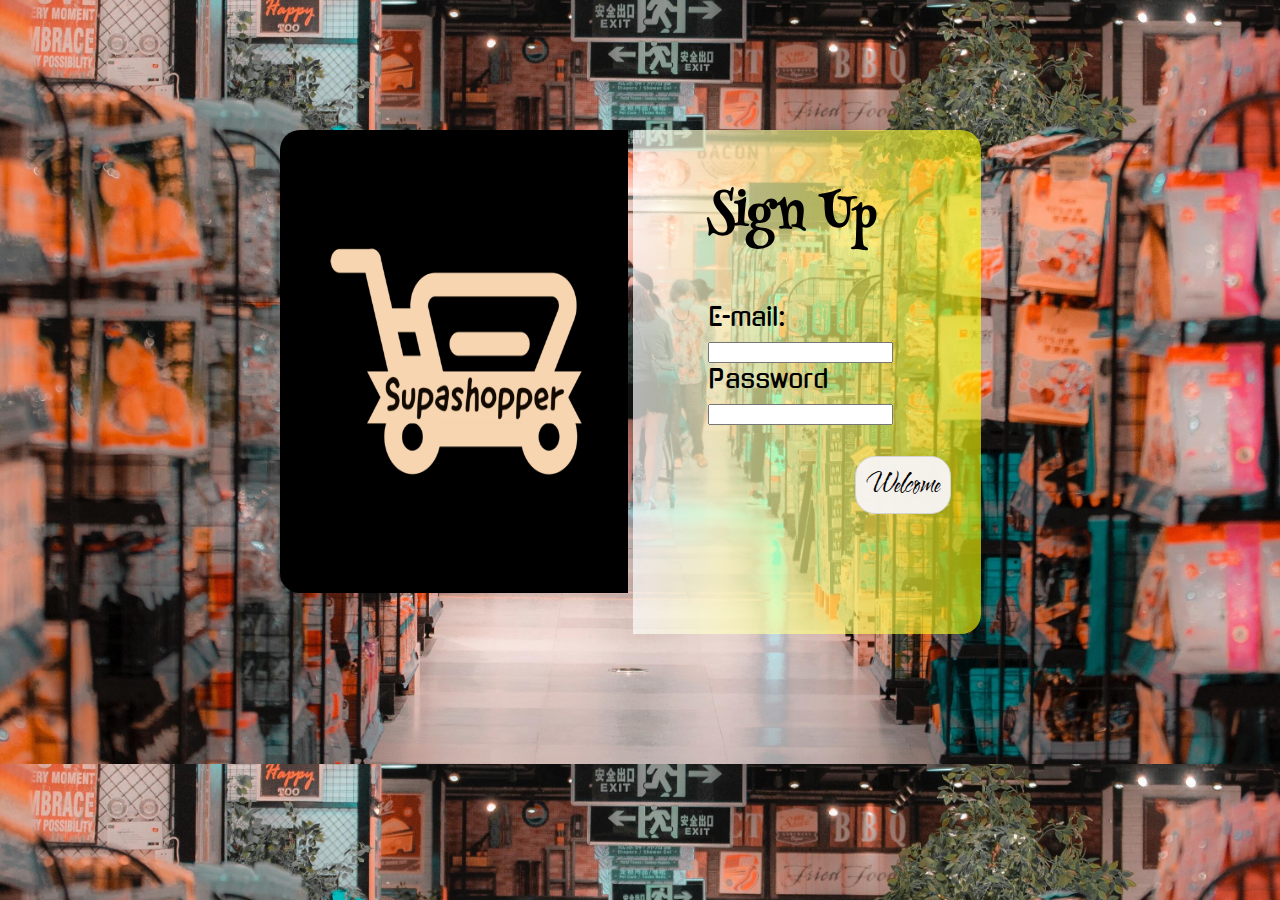
<file: index.html>
<!DOCTYPE html>
<html lang="en">
<head>
    <meta charset="UTF-8">
    <meta http-equiv="X-UA-Compatible" content="IE=edge">
    <meta name="viewport" content="width=device-width, initial-scale=1.0">
    <link rel="stylesheet" href="./assets/pages/page/sign-up/assets/style.css">
    <link rel="preconnect" href="https://fonts.googleapis.com">
<link rel="preconnect" href="https://fonts.gstatic.com" crossorigin>
<link href="https://fonts.googleapis.com/css2?family=Henny+Penny&display=swap" rel="stylesheet">
<link href="https://fonts.googleapis.com/css2?family=Gugi&display=swap" rel="stylesheet">
<link href="https://fonts.googleapis.com/css2?family=Water+Brush&display=swap" rel="stylesheet">
    <title>SuperShopper signUp</title>
</head>
<body class="signUpBackground" onload="document.form1.text1.focus">
    <div class="signUp">
        <div class="superShopper">
            <img src="./assets/pages/page/sign-up/assets/images/Supashopper (1).jpg" alt="" width="348px" height="463px">
        </div>
        <div class="userSignUp">
            <h2>Sign Up</h2>
            <form action="#" name="form1">
                <label for="text1">E-mail:</label><br>
                <input type="text" name="text1" id="text1">
                <label for="password1">Password</label>
                <input type="text" name="password1" id="password1">
            </form>    
            <button onclick="validateEmail(document.form1.text1)" id="welcomebtn">Welcome</button>
        </div>
    </div>
    <script src="./assets/pages/page/sign-up/assets/sign.js"></script>
</body>
</html>
</file>
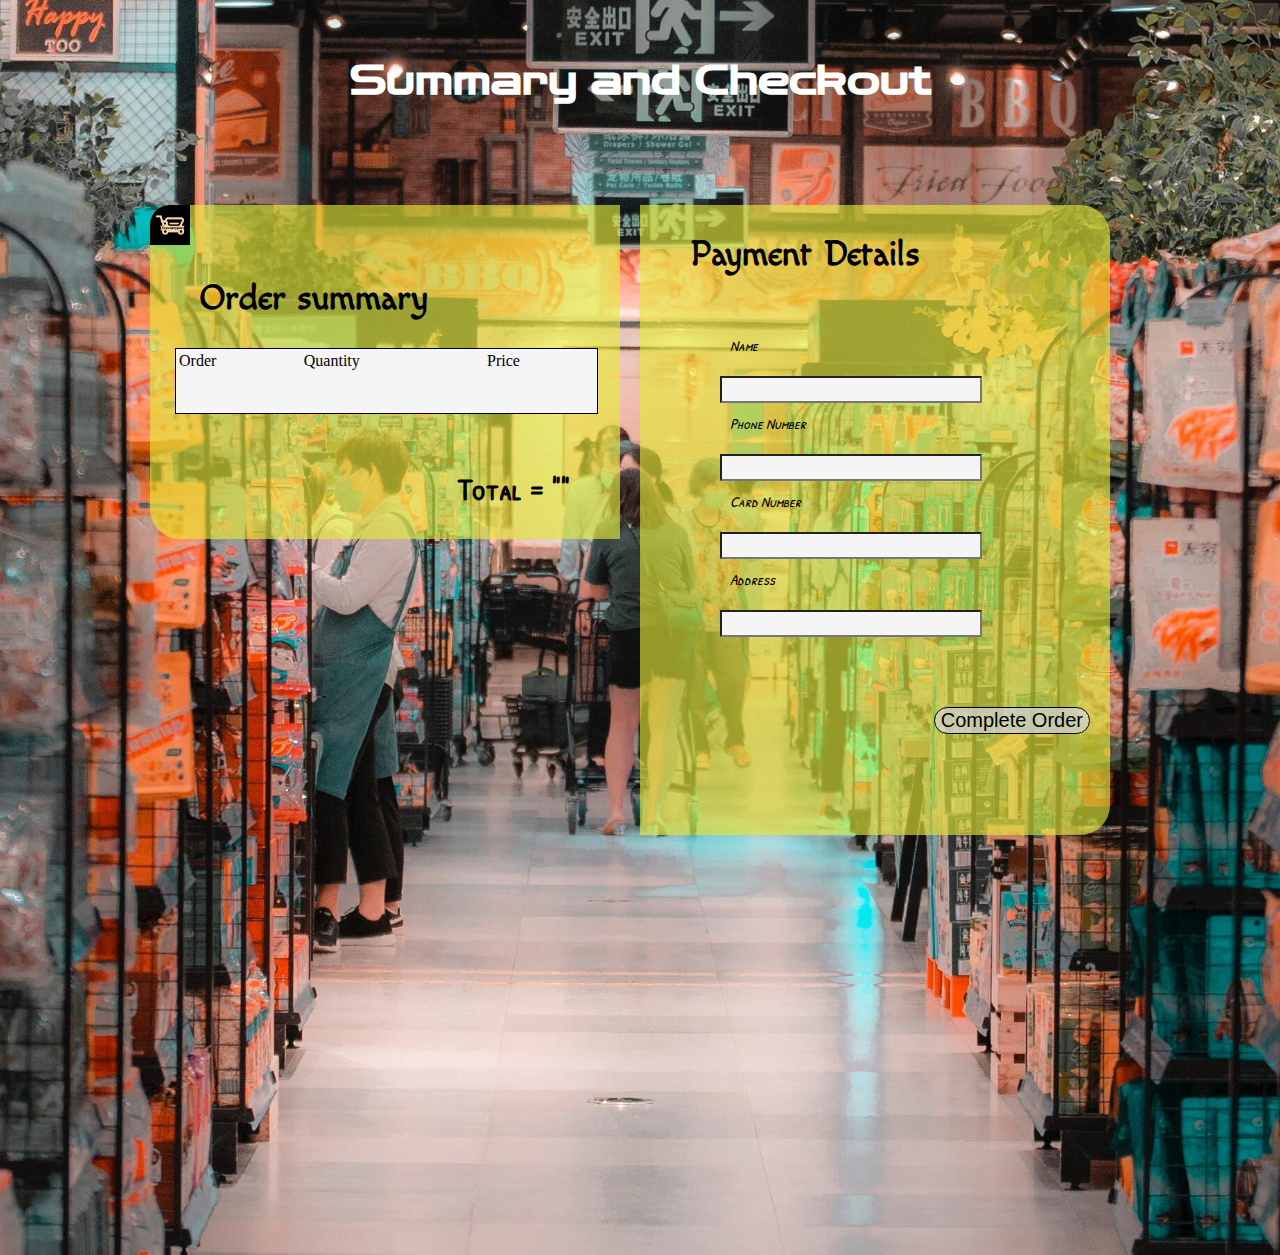
<file: assets/pages/page/checkout-page/index.html>
<!DOCTYPE html>
<html lang="en">
<head>
    <meta charset="UTF-8">
    <meta http-equiv="X-UA-Compatible" content="IE=edge">
    <meta name="viewport" content="width=device-width, initial-scale=1.0">
    <link rel="preconnect" href="https://fonts.googleapis.com">
    <link rel="preconnect" href="https://fonts.gstatic.com" crossorigin>
    <link href="https://fonts.googleapis.com/css2?family=Macondo&display=swap" rel="stylesheet">
    <link href="https://fonts.googleapis.com/css2?family=Patrick+Hand+SC&display=swap" rel="stylesheet">
    <link href="https://fonts.googleapis.com/css2?family=Zen+Dots&display=swap" rel="stylesheet">
    <link rel="stylesheet" href="/assets/pages/page/checkout-page/assets/style.css">
    <title>Checkout</title>
</head>
<body>
    <h1>Summary and Checkout</h1>
    <div id="summaryCheckout"> 
        <div id="shoppingCart">
            <nav>
                <img src="/assets/pages/page/sign-up/assets/images/Supashopper (1).jpg" alt="" width="40px" height="40px">
            </nav>
            <h2>Order summary</h2>
            <table id="table">
                <tr>
                    <td>Order</td>
                    <td>Quantity</td>
                    <td>Price</td>
                </tr>
                <tr>
                    <td id="product1"></td><td id="quantity1"></td><td id="price1"></td>
                </tr>
                <tr>
                    <td id="product2"></td><td id="quantity2"></td><td id="price2"></td>
                </tr>
                <tr>
                    <td id="product3"></td><td id="quantity3"></td><td id="price3"></td>
                </tr>
                <tr>
                    <td id="product4"></td><td id="quantity4"></td><td id="price4"></td>
                </tr>
                <tr>
                    <td id="product5"></td><td id="quantity5"></td><td id="price5"></td>
                </tr>
                <tr>
                    <td id="product6"></td><td id="quantity6"></td><td id="price6"></td>
                </tr>
                <tr>
                    <td id="product7"></td><td id="quantity7"></td><td id="price7"></td>
                </tr>
                <tr>
                    <td id="product8"></td><td id="quantity8"></td><td id="price8"></td>
                </tr>
                <tr>
                    <td id="product9"></td><td id="quantity9"></td><td id="price9"></td>
                </tr>
                <tr>
                    <td id="product10"></td><td id="quantity10"></td><td id="price10"></td>
                </tr>
                
               
            </table>
            
            <p><strong>Total = <span>""</span></strong></p>
        </div>
        <div id="checkout">
            <h2>Payment Details</h2>
            <form action="" name="paymentForm">
                <label for="name">Name</label><br>
                <input type="text" name="name"><br>
                <label for="number">Phone Number</label><br>
                <input type="text" name="number"><br>
                <label for="card">Card Number</label><br>
                <input type="text" name="card"><br>
                <label for="address">Address</label><br>
                <input type="text" name="address">  
            </form>
            <button id="completeOrder" onclick="completeOrder()">Complete Order</button>
        </div>   
    </div>
 <script src="/assets/pages/page/checkout-page/assets/checkout.js"></script> 
 <!-- <script src="../checkout-page/"></script>   -->
</body>
</html>
</file>
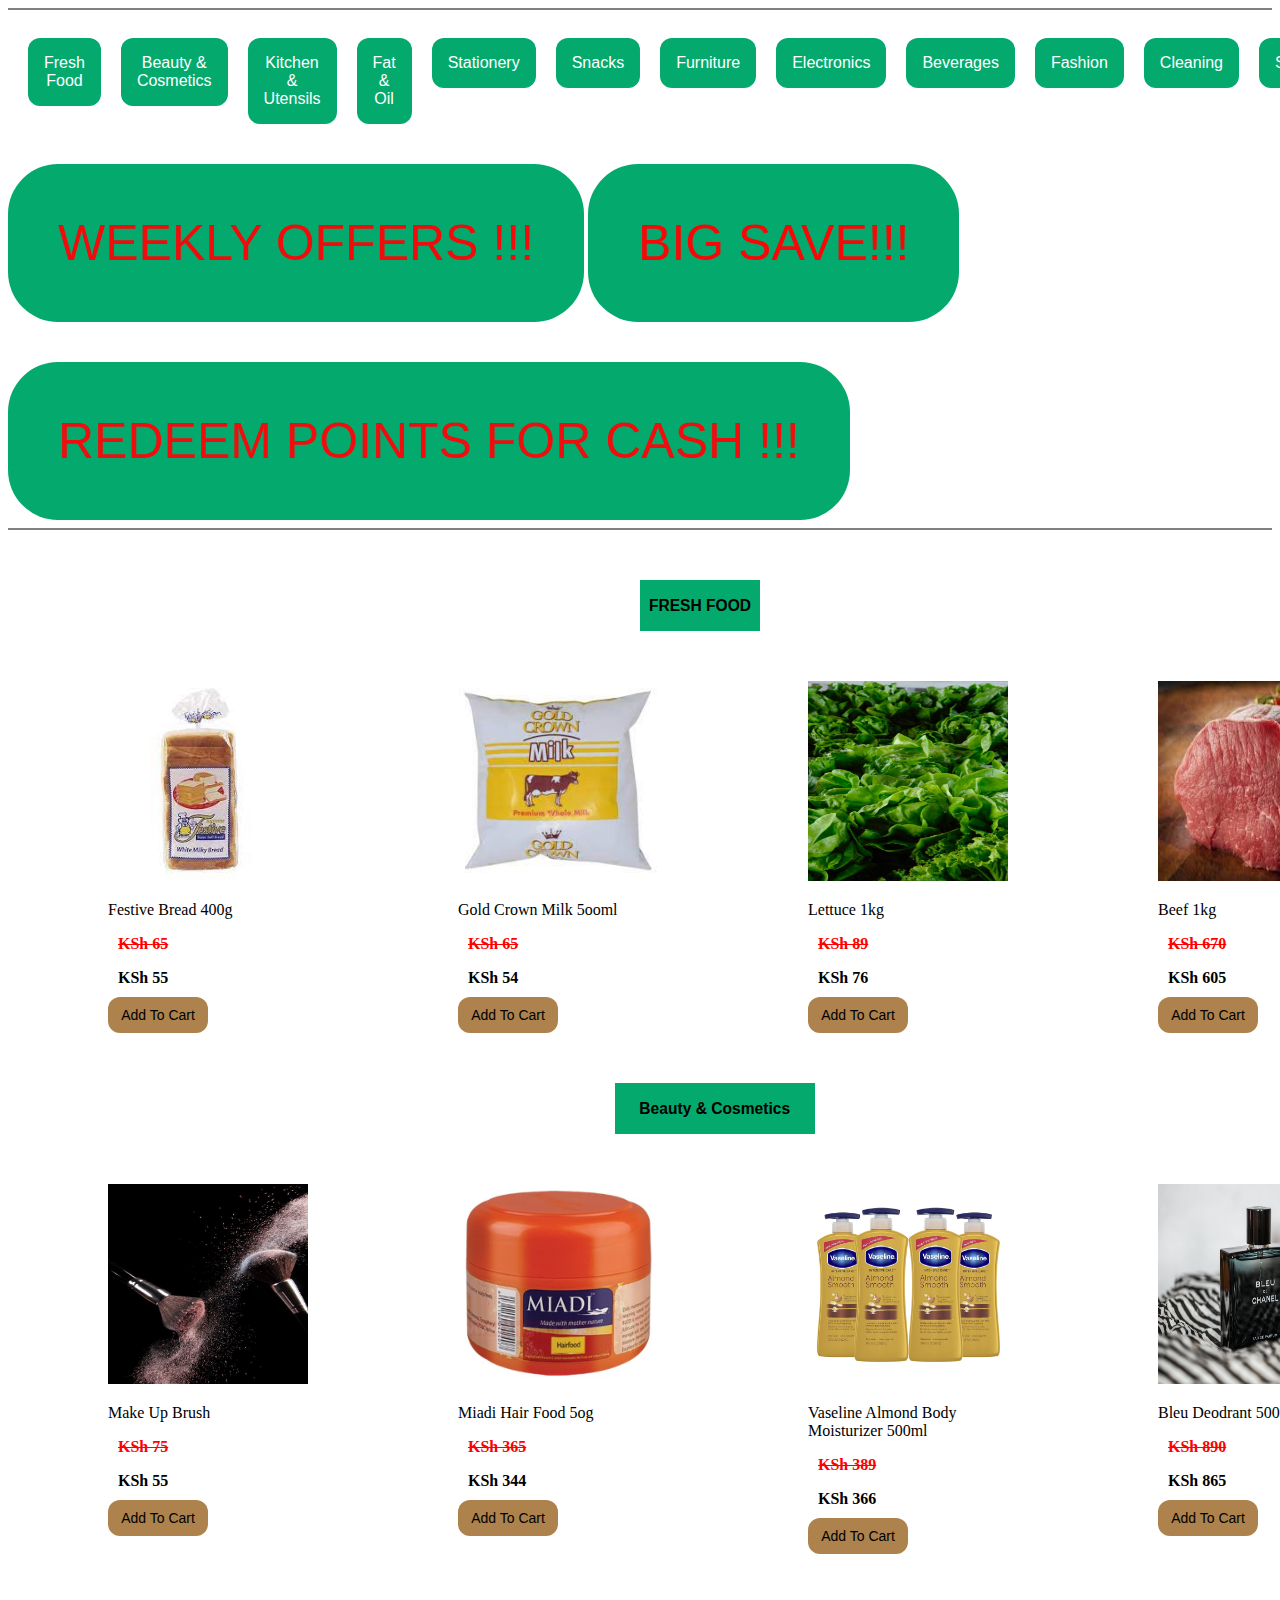
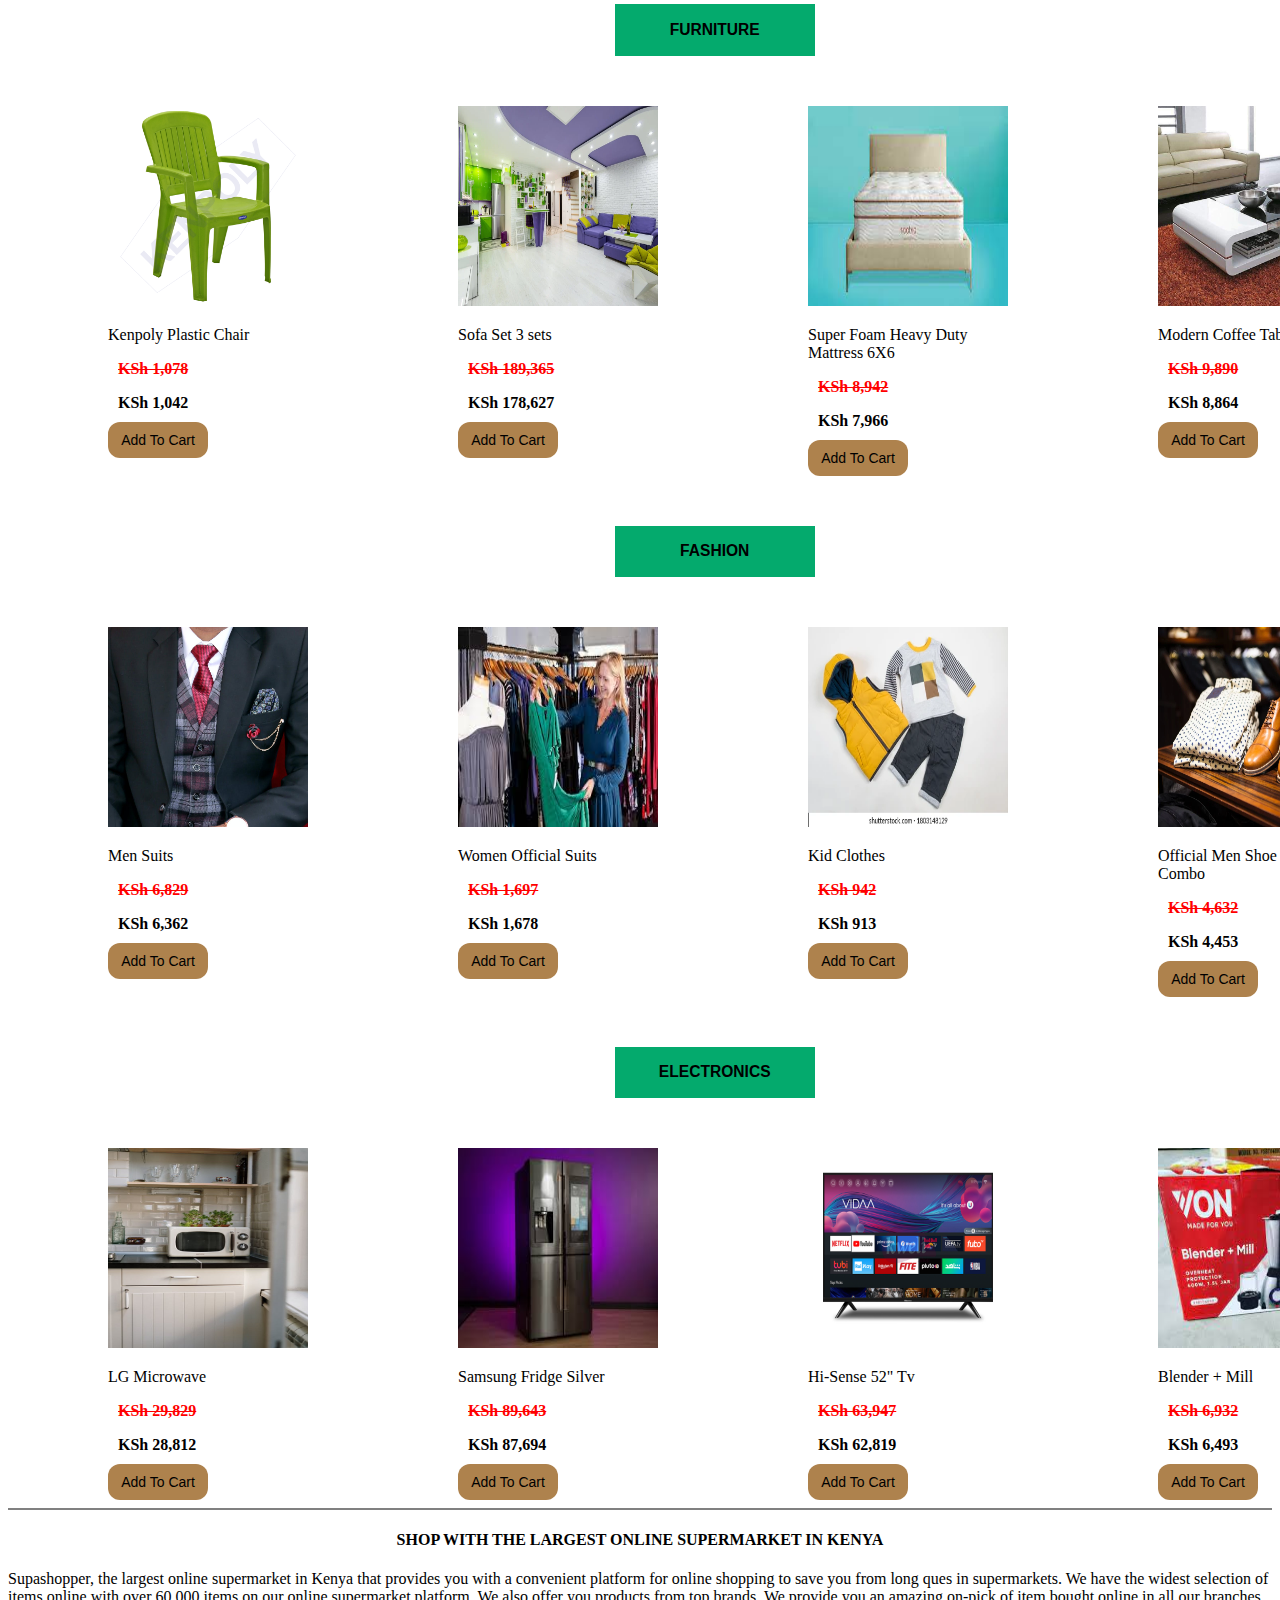
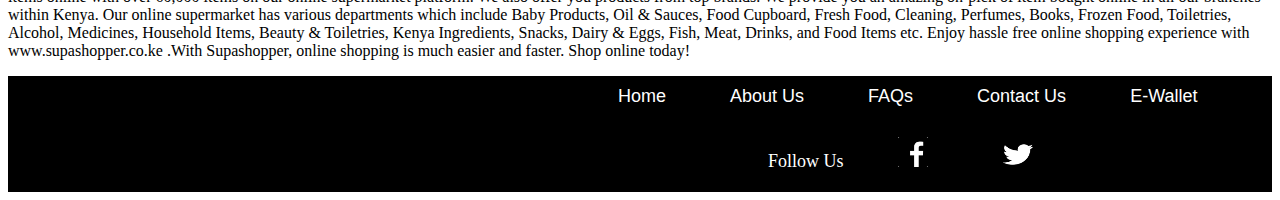
<file: assets/pages/page/product-page/index.html>
<!DOCTYPE html>
<html lang="en">

<head>
    <meta charset="UTF-8">
    <meta http-equiv="X-UA-Compatible" content="IE=edge">
    <meta name="viewport" content="width=device-width, initial-scale=1.0">
    <link rel="stylesheet" href="./style.css">
    <title>Product Page</title>
</head>

<body>
    <hr style="height:2px;border-width:0;color:gray;background-color:gray">
    <section id="tab">
        <!-- Fresh food-->
        <div class="dropdown">
            <button class="dropbtn">Fresh Food</button>
            <div class="dropdown-content">
                <a href="#"> Bread</a>
                <a href="#">Fresh and Whole Milk</a>
                <a href="#">Vegetables</a>
                <a href="#">Fruits</a>
                <a href="#">Butchery</a>
                <a href="#">Long life Milk</a>
                <a href="#">Cheese and Butter</a>
                <a href="#">Bakery</a>
                <a href="#">Eggs</a>
                <a href="#">Youghurt and Flavoured Milk</a>
            </div>
        </div>

        <!--Beauty and Cosmetics-->
        <div class="dropdown2">
            <button class="dropbtn2">Beauty & Cosmetics</button>
            <div class="dropdown-content2">
                <a href="#"> Make Up</a>
                <a href="#"> Nail Care</a>
                <a href="#">Deodrants</a>
                <a href="#">Hair Care</a>
                <a href="#">Lip Care</a>
                <a href="#">Body Care</a>
                <a href="#">Face Care</a>
                <a href="#">Perfume For Ladies</a>
                <a href="#">Colognes For Men</a>
                <a href="#">Anti-Persipirants</a>
            </div>
        </div>

        <!--Kitchen & Utensils-->
        <div class="dropdown3">
            <button class="dropbtn3">Kitchen & Utensils</button>
            <div class="dropdown-content3">
                <a href="#"> Kitchen Appliances</a>
                <a href="#"> Bake & Cookware</a>
                <a href="#">Tableware & Cutlery</a>
                <a href="#">Food Containers & Storage</a>
                <a href="#">Kitchen Towels & Serviettes</a>
                <a href="#">Foil & Cling Film</a>
                <a href="#">Heating Accessories</a>
                <a href="#">Cooler Boxes</a>
            </div>
        </div>

        <!--Fat & Oil-->
        <div class="dropdown4">
            <button class="dropbtn4">Fat & Oil</button>
            <div class="dropdown-content4">
                <a href="#">Olive Oil</a>
                <a href="#"> Vegetable Oil</a>
                <a href="#">Cocunut Oil</a>
                <a href="#">Sunflower Oil</a>
                <a href="#">Corn Oil</a>
                <a href="#">Cooking Fat</a>
                <a href="#">Canola Oil</a>
            </div>
        </div>

        <!--Stationery-->
        <div class="dropdown5">
            <button class="dropbtn5">Stationery</button>
            <div class="dropdown-content5">
                <a href="#"> Novels</a>
                <a href="#">Pens,Pencils & Inks</a>
                <a href="#">School Bags</a>
                <a href="#">Magazines</a>
                <a href="#">Bibles & Hym Books</a>
                <a href="#">Newspapers</a>
                <a href="#">Excercise Books</a>
                <a href="#">File & Folders</a>
                <a href="#">Accounting Books</a>
                <a href="#">Office Supplies</a>
            </div>
        </div>

        <!--Snacks-->
        <div class="dropdown6">
            <button class="dropbtn6">Snacks</button>
            <div class="dropdown-content6">
                <a href="#"> Sweets & Chewing Gum</a>
                <a href="#">Biscuits & Wafers</a>
                <a href="#">Chocolates</a>
                <a href="#">Potato Crisps</a>
                <a href="#">Popcorn</a>
            </div>
        </div>

        <!--Furniture-->
        <div class="dropdown7">
            <button class="dropbtn7">Furniture</button>
            <div class="dropdown-content7">
                <a href="#">Plastic Chairs & Tables</a>
                <a href="#">Coffee Tables</a>
                <a href="#">Sofaset</a>
                <a href="#">Blankets,Bedsheets & Nets</a>
                <a href="#">Bed,Matress & Pillows</a>
                <a href="#">Wall Brackets</a>
                <a href="#">Cabinets</a>
                <a href="#">Kids Furniture</a>
            </div>
        </div>

        <!--Electronics-->
        <div class="dropdown8">
            <button class="dropbtn8">Electronics</button>
            <div class="dropdown-content8">
                <a href="#">Fridges & Freezers</a>
                <a href="#">Cookers</a>
                <a href="#">Washing Machines & Iron Boxes</a>
                <a href="#">Dvds & Decoders</a>
                <a href="#">Home Theatres, Hi-Fi & Sound Bars</a>
                <a href="#">Tvs & Antennas</a>
                <a href="#">Microwaves</a>
                <a href="#"> Blenders</a>
            </div>
        </div>

        <!--Beverages-->
        <div class="dropdown9">
            <button class="dropbtn9">Beverages</button>
            <div class="dropdown-content9">
                <a href="#">Water</a>
                <a href="#">Tea & Tea Flavors</a>
                <a href="#">Coffee</a>
                <a href="#">Energy Drinks</a>
                <a href="#">Sodas</a>
                <a href="#">Non-Alcoholic Wine</a>
                <a href="#">Concentrated Juice</a>
                <a href="#"> Soya Drinks</a>
            </div>
        </div>

        <!--Fashion-->
        <div class="dropdown10">
            <button class="dropbtn10">Fashion</button>
            <div class="dropdown-content10">
                <a href="#">Men Clothes</a>
                <a href="#">Women Clothes</a>
                <a href="#">kids Corner</a>
                <a href="#">Shoe Palace</a>
                <a href="#">School Uniform</a>
                <a href="#">Track Suits</a>
            </div>
        </div>

        <!--Cleaning-->
        <div class="dropdown11">
            <button class="dropbtn11">Cleaning</button>
            <div class="dropdown-content11">
                <a href="#">Scrubbers & Sponges</a>
                <a href="#">Disinfectants</a>
                <a href="#">Bathroom Accessories</a>
                <a href="#">Laundry & detergents</a>
                <a href="#">Brush, Mops & Buckets</a>
                <a href="#">Bathroom & Toilet Cleaners</a>
                <a href="#">Dish & Kitchen Cleaners</a>
                <a href="#">Multi-Purpose Cleaners</a>
            </div>
        </div>

        <!--Sauces-->
        <div class="dropdown12">
            <button class="dropbtn12">Sauces</button>
            <div class="dropdown-content12">
                <a href="#"> Vinegar</a>
                <a href="#">Table Sauce</a>
                <a href="#">Cooking Sauce</a>
                <a href="#">Salad Dressing</a>
            </div>
        </div>

        <!--Households-->
        <div class="dropdown13">
            <button class="dropbtn13">Households</button>
            <div class="dropdown-content13">
                <a href="#">Umbrellas</a>
                <a href="#">Bulbs</a>
                <a href="#">Shoe Care & Polish</a>
                <a href="#">Bikes & Pumps</a>
                <a href="#">Wall Clocks</a>
            </div>
        </div>

        <!--Health and Fittness -->
        <div class="dropdown14">
            <button class="dropbtn14">Health & Fitness</button>
            <div class="dropdown-content14">
                <a href="#"> Face Masks</a>
                <a href="#">First Aids Kits</a>
                <a href="#">Rollers</a>
                <a href="#">Gloves</a>
                <a href="#">Skipping Ropes</a>
                <a href="#">Allergy & Infections</a>
                <a href="#">Vitamin & Supplements</a>
            </div>
        </div>

    </section>

    <section>
        <!--Weekly Offers Button-->
        <div>
            <a href="#"><button class="btn15"> WEEKLY OFFERS !!!</button></a>

            <!--Big Save Button-->
            <a href="#"><button class="btn16">BIG SAVE!!!</button></a>

            <!--Redeem Points-->
            <a href="#"><button class="btn17">REDEEM POINTS FOR CASH !!!</button></a>
        </div>
    </section>

    <hr style="height:2px;border-width:0;color:gray;background-color:gray">

    <!--Fresh Food Section-->
    <section id="fresh">
        <div>
            <button class="ff">
                <h3>FRESH FOOD</h3>
            </button>
        </div>
    </section>

    <!--Fresh Food Items-->
    <section>
        <div class="f1">
            <!--Bread-->
            <div class="bread"><img class="br" src="./images/bread.jpeg" alt="Bread" height="200px" width="200px">
                <div>
                    <p>Festive Bread 400g</p>
                </div>
                <div class="pr">
                    <p><s> KSh <span>65</span></s></p>
                </div>
                <div class="nw">KSh 55</div>
                <button class="cart" onclick="addBread()"> Add To Cart</button>
            </div>
            <!--Milk-->
            <div class="milk"><img src="./images/milk.jpeg" alt=" milk" height="200px" width="200px">
                <div>
                    <p>Gold Crown Milk 5ooml</p>
                </div>
                <div class="pr">
                    <p><s> KSh 65</s></p>
                </div>
                <div class="nw">KSh 54</div>
                <button class="cart" onclick="addMilk()"> Add To Cart</button>
            </div>
            <!--Vegetables-->
            <div class="milk"><img src="./images/lettuce.jpeg" alt=" lettuce" height="200px" width="200px">
                <div>
                    <p>Lettuce 1kg</p>
                </div>
                <div class="pr">
                    <p><s> KSh 89</s></p>
                </div>
                <div class="nw">KSh 76</div>
                <button class="cart"> Add To Cart</button>
            </div>
            <!--nyama-->
            <div class="meat"><img src="./images/nyama.jpeg" alt=" Ready meat" height="200px" width="200px">
                <div>
                    <p>Beef 1kg</p>
                </div>
                <div class="pr">
                    <p><s> KSh 670</s></p>
                </div>
                <div class="nw">KSh 605</div>
                <button class="cart"> Add To Cart</button>
            </div>
            <!--fruit-->
            <div class="fruit"><img src="./images/strawberries.jpeg" alt="Fruit" height="200px" width="200px">
                <div>
                    <p>Strawberries 1kg</p>
                </div>
                <div class="pr">
                    <p><s> KSh 320</s></p>
                </div>
                <div class="nw">KSh 306</div>
                <button class="cart"> Add To Cart</button>
            </div>
        </div>
    </section>
    <!--Beauty & Cosmetics Section-->
    <section id="beauty">
        <div>
            <button class="ff2">
                <h3>Beauty & Cosmetics</h3>
            </button>
        </div>
    </section>

    <!--Beauty & Cosmetics Items-->
    <section>
        <div class="f2">
            <!--Brush-->
            <div class="make"><img src="./images/makeup.jpeg" alt="Make Up Brush" height="200px" width="200px">
                <div>
                    <p>Make Up Brush </p>
                </div>
                <div class="pr">
                    <p><s> KSh 75 </s></p>
                </div>
                <div class="nw">KSh 55 </div>
                <button class="cart" onclick="addMakeUpBrush()"> Add To Cart</button>
            </div>
            <!--Hair Care-->
            <div class="hair"><img src="./images/miadi.jpg_480Wx480H" alt=" Hair Care" height="200px" width="200px">
                <div>
                    <p>Miadi Hair Food 5og</p>
                </div>
                <div class="pr">
                    <p><s> KSh 365</s></p>
                </div>
                <div class="nw">KSh 344</div>
                <button class="cart" onclick="addHairFood()"> Add To Cart</button>
            </div>
            <!--Body Care-->
            <div class="bc"><img src="./images/vaseline.jpeg" alt=" Body Care" height="200px" width="200px">
                <div>
                    <p> Vaseline Almond Body Moisturizer 500ml</p>
                </div>
                <div class="pr">
                    <p><s> KSh 389</s></p>
                </div>
                <div class="nw">KSh 366</div>
                <button class="cart"> Add To Cart</button>
            </div>
            <!--Deodrants-->
            <div class="deod"><img src="./images/deod.jpeg" alt=" Deodrant" height="200px" width="200px">
                <div>
                    <p>Bleu Deodrant 500ml</p>
                </div>
                <div class="pr">
                    <p><s> KSh 890</s></p>
                </div>
                <div class="nw">KSh 865</div>
                <button class="cart"> Add To Cart</button>
            </div>
            <!--Lip Care-->
            <div class="lip"><img src="./images/nivea.jpeg" alt="lip Care" height="200px" width="200px">
                <div>
                    <p> Nivea Lip Care </p>
                </div>
                <div class="pr">
                    <p><s> KSh 289</s></p>
                </div>
                <div class="nw">KSh 264</div>
                <button class="cart"> Add To Cart</button>
            </div>
        </div>
    </section>

    <!--Funinture Section-->
    <section id="furn">
        <div>
            <button class="ff3">
                <h3>FURNITURE</h3>
            </button>
        </div>
    </section>
    <!--FURNITURE ITEMS-->
    <section>
        <div class="f3">
            <!--Plastcis Chairs-->
            <div class="pla"><img src="./images/kenpoly.gif" alt="Plastic Chairs" height="200px" width="200px">
                <div>
                    <p>Kenpoly Plastic Chair </p>
                </div>
                <div class="pr">
                    <p><s> KSh 1,078</s></p>
                </div>
                <div class="nw">KSh 1,042</div>
                <button class="cart" onclick="addPlasticChair()"> Add To Cart</button>
            </div>
            <!--sofaSet-->
            <div class="sofa"><img src="./images/sof.webp" alt=" Sofa Set" height="200px" width="200px">
                <div>
                    <p>Sofa Set 3 sets </p>
                </div>
                <div class="pr">
                    <p><s> KSh 189,365</s></p>
                </div>
                <div class="nw">KSh 178,627</div>
                <button class="cart" onclick="addSofa()"> Add To Cart</button>
            </div>
            <!--Mattress-->
            <div class="mat"><img src="./images/mattress.jpeg" alt="Mattress" height="200px" width="200px">
                <div>
                    <p>Super Foam Heavy Duty Mattress 6X6</p>
                </div>
                <div class="pr">
                    <p><s> KSh 8,942</s></p>
                </div>
                <div class="nw">KSh 7,966</div>
                <button class="cart"> Add To Cart</button>
            </div>
            <!--Coffee Tables-->
            <div class="ct"><img src="./images/cofeetable.jpg" alt=" Coffee Table" height="200px" width="200px">
                <div>
                    <p>Modern Coffee Table</p>
                </div>
                <div class="pr">
                    <p><s> KSh 9,890</s></p>
                </div>
                <div class="nw">KSh 8,864</div>
                <button class="cart"> Add To Cart</button>
            </div>
            <!--Bed-->
            <div class="bed"><img src="./images/bed.jpg" alt="Bed" height="200px" width="200px">
                <div>
                    <p> 6X6 King Size Bed</p>
                </div>
                <div class="pr">
                    <p><s> KSh 13,489</s></p>
                </div>
                <div class="nw">KSh 12,261</div>
                <button class="cart"> Add To Cart</button>
            </div>
        </div>
    </section>

    <!--Fashion-->
    <section id="fash">
        <div>
            <button class="ff4">
                <h3>FASHION</h3>
            </button>
        </div>
    </section>
    <!--FASHION ITEMS-->
    <section>
        <div class="f4">
            <!--Men Clothes-->
            <div class="men"><img src="./images/suit.jpeg" alt="Men Clothes" height="200px" width="200px">
                <div>
                    <p>Men Suits </p>
                </div>
                <div class="pr">
                    <p><s> KSh 6,829</s></p>
                </div>
                <div class="nw">KSh 6,362</div>
                <button class="cart" onclick="addMenSuits()"> Add To Cart</button>
            </div>
            <!--Women clothes-->
            <div class="women"><img src="./images/woman.jpeg" alt=" Women Clothes" height="200px" width="200px">
                <div>
                    <p> Women Official Suits </p>
                </div>
                <div class="pr">
                    <p><s> KSh 1,697</s></p>
                </div>
                <div class="nw">KSh 1,678</div>
                <button class="cart" onclick="WomenSuits()"> Add To Cart</button>
            </div>
            <!--Kids-->
            <div class="kid"><img src="./images/kid.webp" alt="Kids" height="200px" width="200px">
                <div>
                    <p> Kid Clothes</p>
                </div>
                <div class="pr">
                    <p><s> KSh 942</s></p>
                </div>
                <div class="nw">KSh 913</div>
                <button class="cart"> Add To Cart</button>
            </div>
            <!--Shoes-->
            <div class="shoe"><img src="./images/shoe.webp" alt=" Shoe" height="200px" width="200px">
                <div>
                    <p>Official Men Shoe & Shirt Combo</p>
                </div>
                <div class="pr">
                    <p><s> KSh 4,632</s></p>
                </div>
                <div class="nw">KSh 4,453</div>
                <button class="cart"> Add To Cart</button>
            </div>
            <!--Sneakers-->
            <div class="sn"><img src="./images/nike.jpeg" alt="Sneakers" height="200px" width="200px">
                <div>
                    <p> Nike Air Sneakers</p>
                </div>
                <div class="pr">
                    <p><s> KSh 5,452</s></p>
                </div>
                <div class="nw">KSh 5,261</div>
                <button class="cart"> Add To Cart</button>
            </div>
        </div>
    </section>

    <!--Electronics-->
    <section id="elect">
        <div>
            <button class="ff5">
                <h3>ELECTRONICS</h3>
            </button>
        </div>
    </section>
    <!--Electronic ITEMS-->
    <section>
        <div class="f5">
            <!--Microwave-->
            <div class="mic"><img src="./images/lg.jpeg" alt="Microwave" height="200px" width="200px">
                <div>
                    <p>LG Microwave</p>
                </div>
                <div class="pr">
                    <p><s> KSh 29,829</s></p>
                </div>
                <div class="nw">KSh 28,812</div>
                <button class="cart" onclick="addMicrowave()"> Add To Cart</button>
            </div>
            <!--Fridge-->
            <div class="fri"><img src="./images/fridge.jpeg" alt="Fridge" height="200px" width="200px">
                <div>
                    <p> Samsung Fridge Silver </p>
                </div>
                <div class="pr">
                    <p><s> KSh 89,643</s></p>
                </div>
                <div class="nw">KSh 87,694</div>
                <button class="cart" onclick="addFridge()"> Add To Cart</button>
            </div>
            <!--TV-->
            <div class="tv"><img src="./images/tv.webp" alt="TV" height="200px" width="200px">
                <div>
                    <p> Hi-Sense 52" Tv</p>
                </div>
                <div class="pr">
                    <p><s> KSh 63,947</s></p>
                </div>
                <div class="nw">KSh 62,819</div>
                <button class="cart"> Add To Cart</button>
            </div>
            <!--Blender-->
            <div class="ble"><img src="./images/von.jpeg" alt=" Blender" height="200px" width="200px">
                <div>
                    <p>Blender + Mill</p>
                </div>
                <div class="pr">
                    <p><s> KSh 6,932</s></p>
                </div>
                <div class="nw">KSh 6,493</div>
                <button class="cart"> Add To Cart</button>
            </div>
            <!--Woofer-->
            <div class="wf"><img src="./images/sayona.jpg" alt="Hi-Fi Woofers" height="200px" width="200px">
                <div>
                    <p>Sayonna Home Theatre</p>
                </div>
                <div class="pr">
                    <p><s> KSh 22,358</s></p>
                </div>
                <div class="nw">KSh 21,268</div>
                <button class="cart"> Add To Cart</button>
            </div>
        </div>
    </section>

    <hr style="height:2px;border-width:0;color:gray;background-color:gray">
    <section>
        <div class="des1">
            <h4 class="des2"> SHOP WITH THE LARGEST ONLINE SUPERMARKET IN KENYA </h4>
            <p>Supashopper, the largest online supermarket in Kenya that provides you with a convenient platform for
                online
                shopping
                to save you from long ques in supermarkets. We have the widest selection of items online
                with over 60,000 items on our online supermarket platform. We also offer you products from top brands.
                We provide you an
                amazing on-pick of item bought online in all our branches within Kenya. Our online supermarket has
                various departments which include
                Baby Products, Oil & Sauces, Food Cupboard, Fresh Food, Cleaning, Perfumes, Books, Frozen Food,
                Toiletries,
                Alcohol, Medicines, Household Items, Beauty & Toiletries, Kenya Ingredients, Snacks, Dairy & Eggs, Fish,
                Meat,
                Drinks, and Food Items etc. Enjoy hassle free online shopping experience with www.supashopper.co.ke
                .With
                Supashopper, online shopping is much easier and faster. Shop online today!
            </p>
        </div>
    </section>

    <footer id="foot">
        <section>
            <div>
                <a href=""><button class="ft1"> Home</button></a>
                <a href=""><button class="ft2"> About Us</button></a>
                <a href=""><button class="ft3"> FAQs</button></a>
                <a href=""><button class="ft4"> Contact Us</button></a>
                <a href=""><button class="ft5"> E-Wallet</button></a>
            </div>
            <div class="fol">
                Follow Us
                <img class="loz1" src="./images/fb1.jpeg" alt="Social Media" width="30px" height="30px">
                <img class="loz2" src="./images/twt.png" alt="Social Media" width="30px" height="25px">
            </div>
        </section>
    </footer>
 <script src="/assets/pages/page/checkout-page/assets/checkout.js"></script>
</body>

</html>
</file>
<file: assets/pages/page/sign-up/assets/style.css>
body{
    margin: 0%;
    padding: 0%;
    background-image: url("/assets/pages/page/sign-up/assets/images/pexels-竟傲-汤-5380919.jpg");
    background-size: cover;
    background-position: center;
    
    
}
.signUp{
    display: flex; 
    margin: 130px;
    margin-left: 280px;
    
    
}
.superShopper{
    width: 40%;
    height: 56vh;
    border-radius: 20px;
}
.superShopper>img{
    border-top-left-radius: 20px;
    border-bottom-left-radius: 20px;
}
.userSignUp{
    width: 40%;
    background-image: linear-gradient(to right, rgba(255, 255, 255, 0.681), rgba(251, 255, 0, 0.607));
    margin-left: 5px;
    border-top-right-radius: 20px;
    border-bottom-right-radius: 20px;
    
}
.userSignUp>h2{
    font-size: 50px;
    padding-left: 75px;
    opacity: 1;
    font-family: 'Henny Penny', cursive;
}
.userSignUp>form{
    padding-left: 75px;
   font-size: 25px;
   font-family: 'Gugi', cursive;
}
.userSignUp>button{
    font-size: 25px;
    margin-top: 30px;
    margin-bottom: 20px;
    float: right;
    margin-right: 30px;
    padding: 10px;
    border-radius: 20px;
    border: 1px solid lightgray;
    background-color: rgba(246, 243, 240, 0.982);
    font-family: 'Water Brush', cursive;

}
</file>
<file: assets/pages/page/checkout-page/assets/style.css>
body{
    margin: 0%;
    padding: 0%;
    background-color: whitesmoke;
    background-image: url("/assets/pages/page/sign-up/assets/images/pexels-竟傲-汤-5380919.jpg");
    background-position: center;
    background-size: cover;
    
}
body>h1{
    text-align: center;
    font-size: 40px;
    padding-top: 30px;
    color: white;
    font-family: 'Zen Dots', cursive;
}
#summaryCheckout{
    
    border-radius: 30px;
    margin: 150px;
    margin-top: 100px;
    width: 75%;
    display: flex;
    justify-content: space-between;
    height: 100vh;
}
nav>img{
    border-top-left-radius: 20px;
}
#shoppingCart{
    width: 50%;
    border-top-left-radius: 20px;
    border-bottom-left-radius: 30px;
    height: fit-content;
}
#table{
    margin: 25px;
    border: 1px solid black;
    width: 90%;
    background-color: whitesmoke;
    
    
    
}
#shoppingCart>h2{
    margin-left: 50px;
    font-size: 35px;
    font-family: 'Macondo', cursive;
}
#shoppingCart>p{
    font-size: 30px;
    float: right;
    margin-right: 50px;
    font-family: 'Patrick Hand SC', cursive;
}


#checkout{
    background-color: rgba(229, 235, 55, 0.63);
    width: 50%;
    margin-left: 20px;
    border-top-right-radius: 30px;
    border-bottom-right-radius: 30px;
    height: 70vh;
    
    
}
#checkout>h2{
    margin-left: 50px;
    font-size: 35px;
    font-family: 'Macondo', cursive;
}
#checkout>form{
    margin: 60px;
}
#checkout>form>label{
    padding: 30px;
    font-family: 'Patrick Hand SC', cursive;
}
#checkout>form>input{
    margin: 20px;
    padding: 4px;
    width: 250px;
    margin-bottom: 10px;
    background-color:whitesmoke;
}
#checkout>form>label{
    font-size: 15px;
    font-style: italic;
}
#shoppingCart{
    background-color: rgba(229, 235, 55, 0.63);
}
#completeOrder{
    float: right;
    font-size: 20px;
    background-color: rgba(211, 211, 211, 0.735);
    border: 1px solid black;
    margin-right: 20px;
    border-radius: 20px;
}
#completeOrder:hover{
    background-color: rgba(128, 128, 128, 0.653);
}
</file>
<file: assets/pages/page/product-page/style.css>
#tab{
  display: flex;
}

/*Fresh Food*/
/* Dropdown Button */
.dropbtn {
  background-color: #04AA6D;
  color: white;
  padding: 16px;
  font-size: 16px;
  border-radius: 12px;
  border: none;
  margin-left: 20px;
  margin-top: 20px;
}

/* The container <div> - needed to position the dropdown content */
.dropdown {
  position: relative;
  display: inline-block;
}

/* Dropdown Content (Hidden by Default) */
.dropdown-content {
  display: none;
  position: absolute;
  background-color: #f1f1f1;
  min-width: 160px;
  box-shadow: 0px 8px 16px 0px rgba(0,0,0,0.2);
  z-index: 1;
}

/* Links inside the dropdown */
.dropdown-content a {
  color: black;
  padding: 12px 16px;
  text-decoration: none;
  display: block;
}

/* Change color of dropdown links on hover */
.dropdown-content a:hover {background-color: blue;}

/* Show the dropdown menu on hover */
.dropdown:hover .dropdown-content {display: block;}

/* Change the background color of the dropdown button when the dropdown content is shown */
.dropdown:hover .dropbtn {background-color: #3e8e41;}

/*Beauty and Cosmetics*/
/* Dropdown Button */
.dropbtn2 {
  background-color: #04AA6D;
  color: white;
  padding: 16px;
  font-size: 16px;
  border-radius: 12px;
  border: none;
  margin-left: 20px;
  margin-top: 20px;
}

/* The container <div> - needed to position the dropdown content */
.dropdown2 {
  position: relative;
  display: inline-block;
}

/* Dropdown Content (Hidden by Default) */
.dropdown-content2 {
  display: none;
  position: absolute;
  background-color: #f1f1f1;
  min-width: 160px;
  box-shadow: 0px 8px 16px 0px rgba(0,0,0,0.2);
  z-index: 1;
}

/* Links inside the dropdown */
.dropdown-content2 a {
  color: black;
  padding: 12px 16px;
  text-decoration: none;
  display: block;
}

/* Change color of dropdown links on hover */
.dropdown-content2 a:hover {background-color: blue;}

/* Show the dropdown menu on hover */
.dropdown2:hover .dropdown-content2 {display: block;}

/* Change the background color of the dropdown button when the dropdown content is shown */
.dropdown2:hover .dropbtn2 {background-color: #3e8e41;}

/* Kitchen & Utensils*/
/* Dropdown Button */
.dropbtn3 {
  background-color: #04AA6D;
  color: white;
  padding: 16px;
  font-size: 16px;
  border-radius: 12px;
  border: none;
  margin-left: 20px;
  margin-top: 20px;
}

/* The container <div> - needed to position the dropdown content */
.dropdown3 {
  position: relative;
  display: inline-block;
}

/* Dropdown Content (Hidden by Default) */
.dropdown-content3 {
  display: none;
  position: absolute;
  background-color: #f1f1f1;
  min-width: 160px;
  box-shadow: 0px 8px 16px 0px rgba(0,0,0,0.2);
  z-index: 1;
}

/* Links inside the dropdown */
.dropdown-content3 a {
  color: black;
  padding: 12px 16px;
  text-decoration: none;
  display: block;
}

/* Change color of dropdown links on hover */
.dropdown-content3 a:hover {background-color: blue;}

/* Show the dropdown menu on hover */
.dropdown3:hover .dropdown-content3 {display: block;}

/* Change the background color of the dropdown button when the dropdown content is shown */
.dropdown3:hover .dropbtn3 {background-color: #3e8e41;}


/* Fat & Oil*/
/* Dropdown Button */
.dropbtn4 {
  background-color: #04AA6D;
  color: white;
  padding: 16px;
  font-size: 16px;
  border-radius: 12px;
  border: none;
  margin-left: 20px;
  margin-top: 20px;
}

/* The container <div> - needed to position the dropdown content */
.dropdown4 {
  position: relative;
  display: inline-block;
}

/* Dropdown Content (Hidden by Default) */
.dropdown-content4 {
  display: none;
  position: absolute;
  background-color: #f1f1f1;
  min-width: 160px;
  box-shadow: 0px 8px 16px 0px rgba(0,0,0,0.2);
  z-index: 1;
}

/* Links inside the dropdown */
.dropdown-content4 a {
  color: black;
  padding: 12px 16px;
  text-decoration: none;
  display: block;
}

/* Change color of dropdown links on hover */
.dropdown-content4 a:hover {background-color: blue;}

/* Show the dropdown menu on hover */
.dropdown4:hover .dropdown-content4 {display: block;}

/* Change the background color of the dropdown button when the dropdown content is shown */
.dropdown4:hover .dropbtn4 {background-color: #3e8e41;}

/* Stationery*/
/* Dropdown Button */
.dropbtn5 {
  background-color: #04AA6D;
  color: white;
  padding: 16px;
  font-size: 16px;
  border-radius: 12px;
  border: none;
  margin-left: 20px;
  margin-top: 20px;
}

/* The container <div> - needed to position the dropdown content */
.dropdown5 {
  position: relative;
  display: inline-block;
}

/* Dropdown Content (Hidden by Default) */
.dropdown-content5 {
  display: none;
  position: absolute;
  background-color: #f1f1f1;
  min-width: 160px;
  box-shadow: 0px 8px 16px 0px rgba(0,0,0,0.2);
  z-index: 1;
}

/* Links inside the dropdown */
.dropdown-content5 a {
  color: black;
  padding: 12px 16px;
  text-decoration: none;
  display: block;
}

/* Change color of dropdown links on hover */
.dropdown-content5 a:hover {background-color: blue;}

/* Show the dropdown menu on hover */
.dropdown5:hover .dropdown-content5 {display: block;}

/* Change the background color of the dropdown button when the dropdown content is shown */
.dropdown5:hover .dropbtn5 {background-color: #3e8e41;}

/* Snacks*/
/* Dropdown Button */
.dropbtn6 {
  background-color: #04AA6D;
  color: white;
  padding: 16px;
  font-size: 16px;
  border-radius: 12px;
  border: none;
  margin-left: 20px;
  margin-top: 20px;
}

/* The container <div> - needed to position the dropdown content */
.dropdown6 {
  position: relative;
  display: inline-block;
}

/* Dropdown Content (Hidden by Default) */
.dropdown-content6 {
  display: none;
  position: absolute;
  background-color: #f1f1f1;
  min-width: 160px;
  box-shadow: 0px 8px 16px 0px rgba(0,0,0,0.2);
  z-index: 1;
}

/* Links inside the dropdown */
.dropdown-content6 a {
  color: black;
  padding: 12px 16px;
  text-decoration: none;
  display: block;
}

/* Change color of dropdown links on hover */
.dropdown-content6 a:hover {background-color: blue;}

/* Show the dropdown menu on hover */
.dropdown6:hover .dropdown-content6 {display: block;}

/* Change the background color of the dropdown button when the dropdown content is shown */
.dropdown6:hover .dropbtn6 {background-color: #3e8e41;}

/* Furniture*/
/* Dropdown Button */
.dropbtn7 {
  background-color: #04AA6D;
  color: white;
  padding: 16px;
  font-size: 16px;
  border-radius: 12px;
  border: none;
  margin-left: 20px;
  margin-top: 20px;
}

/* The container <div> - needed to position the dropdown content */
.dropdow7 {
  position: relative;
  display: inline-block;
}

/* Dropdown Content (Hidden by Default) */
.dropdown-content7 {
  display: none;
  position: absolute;
  background-color: #f1f1f1;
  min-width: 160px;
  box-shadow: 0px 8px 16px 0px rgba(0,0,0,0.2);
  z-index: 1;
}

/* Links inside the dropdown */
.dropdown-content7 a {
  color: black;
  padding: 12px 16px;
  text-decoration: none;
  display: block;
}

/* Change color of dropdown links on hover */
.dropdown-content7 a:hover {background-color: blue;}

/* Show the dropdown menu on hover */
.dropdown7:hover .dropdown-content7 {display: block;}

/* Change the background color of the dropdown button when the dropdown content is shown */
.dropdown7:hover .dropbtn7 {background-color: #3e8e41;}


/* Electronics*/
/* Dropdown Button */
.dropbtn8 {
  background-color: #04AA6D;
  color: white;
  padding: 16px;
  font-size: 16px;
  border-radius: 12px;
  border: none;
  margin-left: 20px;
  margin-top: 20px;
}

/* The container <div> - needed to position the dropdown content */
.dropdow8 {
  position: relative;
  display: inline-block;
}

/* Dropdown Content (Hidden by Default) */
.dropdown-content8 {
  display: none;
  position: absolute;
  background-color: #f1f1f1;
  min-width: 160px;
  box-shadow: 0px 8px 16px 0px rgba(0,0,0,0.2);
  z-index: 1;
}

/* Links inside the dropdown */
.dropdown-content8 a {
  color: black;
  padding: 12px 16px;
  text-decoration: none;
  display: block;
}

/* Change color of dropdown links on hover */
.dropdown-content8 a:hover {background-color: blue;}

/* Show the dropdown menu on hover */
.dropdown8:hover .dropdown-content8 {display: block;}

/* Change the background color of the dropdown button when the dropdown content is shown */
.dropdown8:hover .dropbtn8 {background-color: #3e8e41;}


/* Beverages*/
/* Dropdown Button */
.dropbtn9 {
  background-color: #04AA6D;
  color: white;
  padding: 16px;
  font-size: 16px;
  border-radius: 12px;
  border: none;
  margin-left: 20px;
  margin-top: 20px;
}

/* The container <div> - needed to position the dropdown content */
.dropdow9 {
  position: relative;
  display: inline-block;
}

/* Dropdown Content (Hidden by Default) */
.dropdown-content9 {
  display: none;
  position: absolute;
  background-color: #f1f1f1;
  min-width: 160px;
  box-shadow: 0px 8px 16px 0px rgba(0,0,0,0.2);
  z-index: 1;
}

/* Links inside the dropdown */
.dropdown-content9 a {
  color: black;
  padding: 12px 16px;
  text-decoration: none;
  display: block;
}

/* Change color of dropdown links on hover */
.dropdown-content9 a:hover {background-color: blue;}

/* Show the dropdown menu on hover */
.dropdown9:hover .dropdown-content9 {display: block;}

/* Change the background color of the dropdown button when the dropdown content is shown */
.dropdown9:hover .dropbtn9 {background-color: #3e8e41;}


/* Fashion*/
/* Dropdown Button */
.dropbtn10 {
  background-color: #04AA6D;
  color: white;
  padding: 16px;
  font-size: 16px;
  border-radius: 12px;
  border: none;
  margin-left: 20px;
  margin-top: 20px;
}

/* The container <div> - needed to position the dropdown content */
.dropdow10 {
  position: relative;
  display: inline-block;
}

/* Dropdown Content (Hidden by Default) */
.dropdown-content10 {
  display: none;
  position: absolute;
  background-color: #f1f1f1;
  min-width: 160px;
  box-shadow: 0px 8px 16px 0px rgba(0,0,0,0.2);
  z-index: 1;
}

/* Links inside the dropdown */
.dropdown-content10 a {
  color: black;
  padding: 12px 16px;
  text-decoration: none;
  display: block;
}

/* Change color of dropdown links on hover */
.dropdown-content10 a:hover {background-color: blue;}

/* Show the dropdown menu on hover */
.dropdown10:hover .dropdown-content10 {display: block;}

/* Change the background color of the dropdown button when the dropdown content is shown */
.dropdown10:hover .dropbtn10 {background-color: #3e8e41;}


/* Cleaning*/
/* Dropdown Button */
.dropbtn11 {
  background-color: #04AA6D;
  color: white;
  padding: 16px;
  font-size: 16px;
  border-radius: 12px;
  border: none;
  margin-left: 20px;
  margin-top: 20px;
}

/* The container <div> - needed to position the dropdown content */
.dropdow11 {
  position: relative;
  display: inline-block;
}

/* Dropdown Content (Hidden by Default) */
.dropdown-content11 {
  display: none;
  position: absolute;
  background-color: #f1f1f1;
  min-width: 160px;
  box-shadow: 0px 8px 16px 0px rgba(0,0,0,0.2);
  z-index: 1;
}

/* Links inside the dropdown */
.dropdown-content11 a {
  color: black;
  padding: 12px 16px;
  text-decoration: none;
  display: block;
}

/* Change color of dropdown links on hover */
.dropdown-content11 a:hover {background-color: blue;}

/* Show the dropdown menu on hover */
.dropdown11:hover .dropdown-content11 {display: block;}

/* Change the background color of the dropdown button when the dropdown content is shown */
.dropdown11:hover .dropbtn11 {background-color: #3e8e41;}


/* Sauces*/
/* Dropdown Button */
.dropbtn12 {
  background-color: #04AA6D;
  color: white;
  padding: 16px;
  font-size: 16px;
  border-radius: 12px;
  border: none;
  margin-left: 20px;
  margin-top: 20px;
}

/* The container <div> - needed to position the dropdown content */
.dropdow12 {
  position: relative;
  display: inline-block;
}

/* Dropdown Content (Hidden by Default) */
.dropdown-content12 {
  display: none;
  position: absolute;
  background-color: #f1f1f1;
  min-width: 160px;
  box-shadow: 0px 8px 16px 0px rgba(0,0,0,0.2);
  z-index: 1;
}

/* Links inside the dropdown */
.dropdown-content12 a {
  color: black;
  padding: 12px 16px;
  text-decoration: none;
  display: block;
}

/* Change color of dropdown links on hover */
.dropdown-content12 a:hover {background-color: blue;}

/* Show the dropdown menu on hover */
.dropdown12:hover .dropdown-content12 {display: block;}

/* Change the background color of the dropdown button when the dropdown content is shown */
.dropdown12:hover .dropbtn12 {background-color: #3e8e41;}

/* Households*/
/* Dropdown Button */
.dropbtn13 {
  background-color: #04AA6D;
  color: white;
  padding: 16px;
  font-size: 16px;
  border-radius: 12px;
  border: none;
  margin-left: 20px;
  margin-top: 20px;
}

/* The container <div> - needed to position the dropdown content */
.dropdow13 {
  position: relative;
  display: inline-block;
}

/* Dropdown Content (Hidden by Default) */
.dropdown-content13 {
  display: none;
  position: absolute;
  background-color: #f1f1f1;
  min-width: 160px;
  box-shadow: 0px 8px 16px 0px rgba(0,0,0,0.2);
  z-index: 1;
}

/* Links inside the dropdown */
.dropdown-content13 a {
  color: black;
  padding: 12px 16px;
  text-decoration: none;
  display: block;
}

/* Change color of dropdown links on hover */
.dropdown-content13 a:hover {background-color: blue;}

/* Show the dropdown menu on hover */
.dropdown13:hover .dropdown-content13 {display: block;}

/* Change the background color of the dropdown button when the dropdown content is shown */
.dropdown13:hover .dropbtn13 {background-color: #3e8e41;}


/* Health & Fitness*/
/* Dropdown Button */
.dropbtn14 {
  background-color: #04AA6D;
  color: white;
  padding: 16px;
  font-size: 16px;
  border-radius: 12px;
  border: none;
  margin-left: 20px;
  margin-top: 20px;
}

/* The container <div> - needed to position the dropdown content */
.dropdow14 {
  position: relative;
  display: inline-block;
}

/* Dropdown Content (Hidden by Default) */
.dropdown-content14 {
  display: none;
  position: absolute;
  background-color: #f1f1f1;
  min-width: 160px;
  box-shadow: 0px 8px 16px 0px rgba(0,0,0,0.2);
  z-index: 1;
}

/* Links inside the dropdown */
.dropdown-content14 a {
  color: black;
  padding: 12px 16px;
  text-decoration: none;
  display: block;
}

/* Change color of dropdown links on hover */
.dropdown-content14 a:hover {background-color: blue;}

/* Show the dropdown menu on hover */
.dropdown14:hover .dropdown-content14 {display: block;}

/* Change the background color of the dropdown button when the dropdown content is shown */
.dropdown14:hover .dropbtn14 {background-color: #3e8e41;}


/*WEEKLY OFFERS*/
.btn15 {
 background-color: #04AA6D;
  color: rgb(241, 11, 11);
  padding: 50px;
  font-size: 50px;
  border-radius: 50px;
  border: none;
  margin-left: 00px;
  margin-top: 40px;
  
}

.btn15:hover {
  background-color:red;
  color:black;
}

/*BIG sAVE*/
.btn16 {
 background-color: #04AA6D;
  color: rgb(248, 7, 7);
  padding: 50px;
  font-size: 50px;
  border-radius: 50px;
  border: none;
  margin-left: 00px;
  margin-top: 40px;
  
}

.btn16:hover {
  background-color:red;
  color:black;
}

/*Redeem Points*/
.btn17 {
 background-color: #04AA6D;
  color: rgb(240, 13, 13);
  padding: 50px;
  font-size: 50px;
  border-radius: 50px;
  border: none;
  margin-left: 00px;
  margin-top: 40px;
  
}

.btn17:hover {
  background-color:red;
  color:black;
}

.pr{
  color: red;
  font-weight: bold;
  margin-left: 10px;
}

.nw{
  font-weight: bold;
  margin-left: 10px;
}

.cart{
  background-color:rgba(174, 130, 77, 1);
  color: black;
  padding: 10px;
  border-radius: 12px;
width: 100px;
  font-size: 14px;
  border: none;
  margin-left: 00px;
  margin-top: 10px;
  
}
/*Fresh Food items*/
#fresh{
 margin-top: 50px;
}

.ff{
  background-color: #04AA6D;
  color: black;
  border: none;
  width: 120px;
  margin-left: 50%;
}
 
 .f1{
   display: flex;
   margin-top: 50px;
 }

 .bread {
   margin-left: 100px;
 }

 .milk {
   margin-left: 150px;
 }

 .lettuce{
   margin-left: 150px;
 }
 .meat{
   margin-left: 150px;
 }
 
  .fruit{
   margin-left: 150px;
 }

 /*BEAUTY & COSMETICS*/
#beauty{
 margin-top: 50px;
}

.ff2{
  background-color: #04AA6D;
  color: black;
  border: none;
  width: 200px;
  margin-left: 48%;
}

.f2{
   display: flex;
   margin-top: 50px;
 }

 .make {
   margin-left: 100px;
 }

 .hair{
   margin-left: 150px;
 }

 .bc{
   margin-left: 150px;
 }
 .deod{
   margin-left: 150px;
 }
 
  .lip{
   margin-left: 150px;
 }


 /* FURNITURE*/
#furn{
 margin-top: 50px;
}

.ff3{
  background-color: #04AA6D;
  color: black;
  border: none;
  width: 200px;
  margin-left: 48%;
}

.f3{
   display: flex;
   margin-top: 50px;
 }

 .pla {
   margin-left: 100px;
 }

 .sofa{
   margin-left: 150px;
 }

 .mat{
   margin-left: 150px;
 }
 .ct{
   margin-left: 150px;
 }
 
  .bed{
   margin-left: 150px;
 }

 /* FASHION*/
#fash{
 margin-top: 50px;
}

.ff4{
  background-color: #04AA6D;
  color: black;
  border: none;
  width: 200px;
  margin-left: 48%;
}

.f4{
   display: flex;
   margin-top: 50px;
 }

 .men {
   margin-left: 100px;
 }

 .women{
   margin-left: 150px;
 }

 .kid{
   margin-left: 150px;
 }
 .shoe{
   margin-left: 150px;
 }
 
  .sn{
   margin-left: 150px;
 }


 /* ELECTRONICS*/
#elect{
 margin-top: 50px;
}

.ff5{
  background-color: #04AA6D;
  color: black;
  border: none;
  width: 200px;
  margin-left: 48%;
}

.f5{
   display: flex;
   margin-top: 50px;
 }

 .mic {
   margin-left: 100px;
 }

 .fri{
   margin-left: 150px;
 }

 .tv {
   margin-left: 150px;
 }
 .ble{
   margin-left: 150px;
 }
 
  .wf{
   margin-left: 150px;
 }
 
 .des2 {
  text-align: center;
 }

 /*Footer*/
 #foot{
   display: flex;
  justify-content: stretch;
  background-color: black;
  padding-left: 600px;
 }
 .ft1{
   padding-top: 50px;
   border: none;
   background-color: black;
   color: white;
   font-size: large;
   padding: 10px; 
 }
 .ft1:hover{
   background-color: white;
   color: black;
 }

 .ft2{
   padding-top: 50px;
   border: none;
   background-color: black;
   color: white;
   font-size: large;
   padding: 10px;
   padding-left: 50px;

  
   
 }
 .ft2:hover{
   background-color: white;
   color: black;
 }
 .ft3{
   padding-top: 50px;
   border: none;
   background-color: black;
   color: white;
   font-size: large;
   padding: 10px; 
   padding-left: 50px;
   
 }
  .ft3:hover{
   background-color: white;
   color: black;
 }

 .ft4{
   padding-top: 50px;
   border: none;
   background-color: black;
   color: white;
   font-size: large;
   padding: 10px; 
   padding-left: 50px;
   
 }
  .ft4:hover{
   background-color: white;
   color: black;
 }
 .ft5{
   padding-top: 50px;
   border: none;
   background-color: black;
   color: white;
   font-size: large;
   padding: 10px; 
   padding-left: 50px;
   
 }
  .ft5:hover{
   background-color: white;
   color: black;
 }

 .fol{
   padding-top: 20px;
   color: white;
   padding-left: 160px;
   font-size: large;
   padding-bottom: 20px;
 }

 .loz1{
 padding-left: 50px;

 }

 .loz2{
   padding-left: 70px;
 }

/* For mobile phones: */
[class*="col-"] {
  width: 100%;
}

@media only screen and (min-width: 600px) {
  /* For tablets: */
  .col-s-1 {width: 8.33%;}
  .col-s-2 {width: 16.66%;}
  .col-s-3 {width: 25%;}
  .col-s-4 {width: 33.33%;}
  .col-s-5 {width: 41.66%;}
  .col-s-6 {width: 50%;}
  .col-s-7 {width: 58.33%;}
  .col-s-8 {width: 66.66%;}
  .col-s-9 {width: 75%;}
  .col-s-10 {width: 83.33%;}
  .col-s-11 {width: 91.66%;}
  .col-s-12 {width: 100%;}
}

@media only screen and (min-width: 768px) {
  /* For desktop: */
  .col-1 {width: 8.33%;}
  .col-2 {width: 16.66%;}
  .col-3 {width: 25%;}
  .col-4 {width: 33.33%;}
  .col-5 {width: 41.66%;}
  .col-6 {width: 50%;}
  .col-7 {width: 58.33%;}
  .col-8 {width: 66.66%;}
  .col-9 {width: 75%;}
  .col-10 {width: 83.33%;}
  .col-11 {width: 91.66%;}
  .col-12 {width: 100%;}
}
</file>
